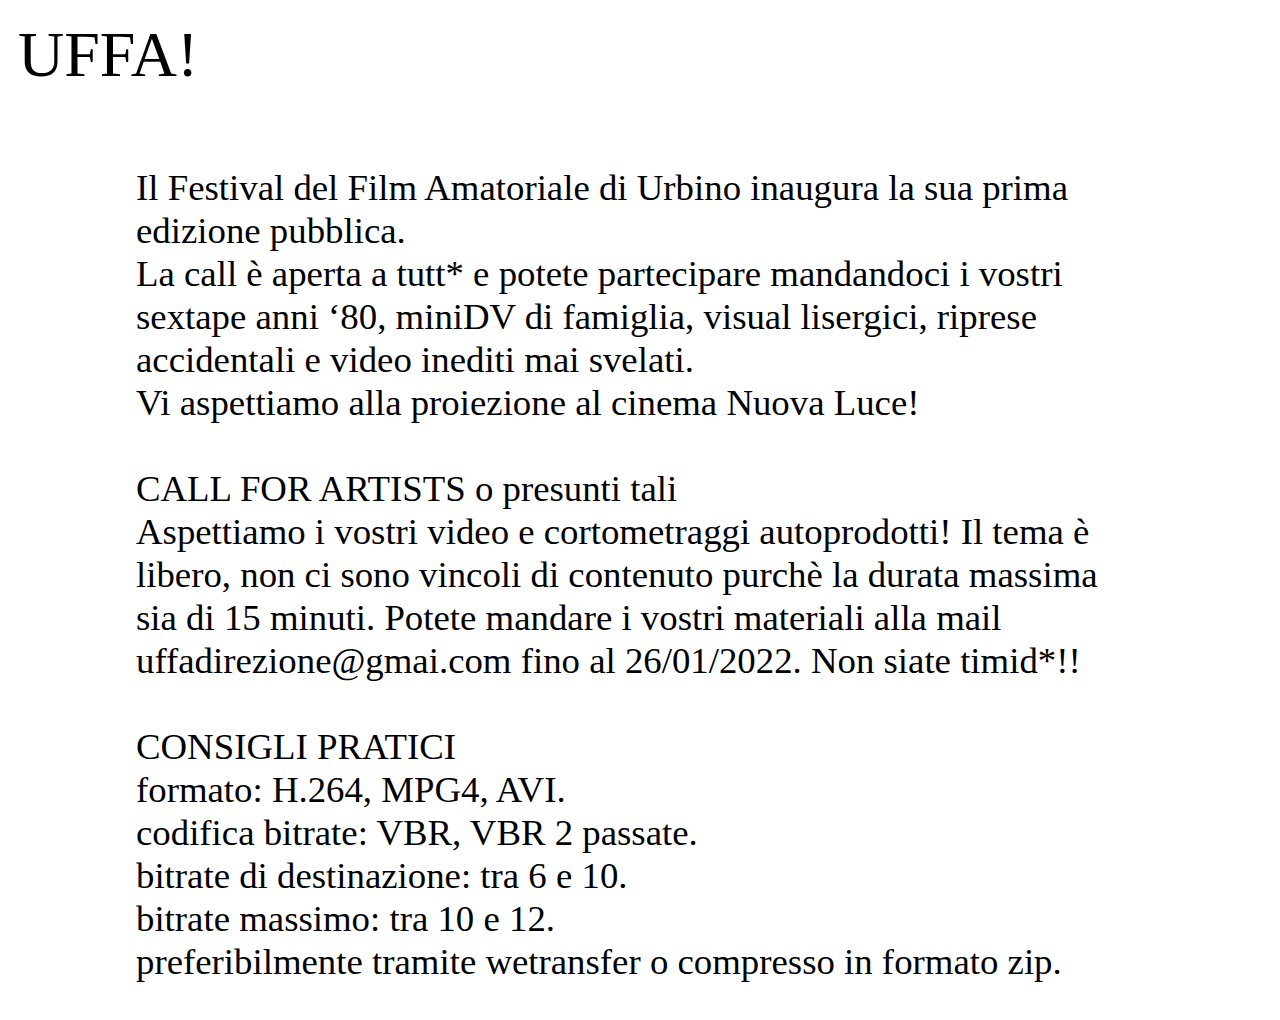
<file: index/index.html>
<html> 
    <head>
        <link rel="stylesheet" href="index.css">
        <title>

        </title>

    </head>


    <body>

    <div class="body"> 

        <p class="titolo"> UFFA! </p>
            <p class="testo"> 
                 Il Festival del Film Amatoriale di Urbino  
                 inaugura la sua prima edizione pubblica. <br>

                 La call è aperta a tutt* e potete partecipare mandandoci i vostri sextape anni ‘80, miniDV di famiglia,
                 visual lisergici, riprese accidentali e video inediti mai svelati.<br> Vi aspettiamo alla proiezione al cinema Nuova Luce!

                 <br><br>

                 CALL FOR ARTISTS o presunti tali<br>
                 Aspettiamo i vostri video e cortometraggi autoprodotti!
                 Il tema è libero, non ci sono vincoli di contenuto purchè la durata massima sia di 15 minuti.
                 Potete mandare i vostri materiali alla mail uffadirezione@gmai.com fino al 26/01/2022. 
                 Non siate timid*!!

                 <br><br>

                 CONSIGLI PRATICI <br>
                 formato: H.264, MPG4, AVI.<br>
                 codifica bitrate: VBR, VBR 2 passate.<br>
                 bitrate di destinazione: tra 6 e 10.<br>
                 bitrate massimo: tra 10 e 12.<br>
                 preferibilmente tramite wetransfer o compresso in formato zip. <br>
        </p>

    </div>
           
    
      </p>

    </body>


       

</html>
</file>
<file: index/index.css>
:root{
    --textsize1:2.3rem;
    --textsize2:4rem;
    --margine:10vw;
}

.testo{
    margin-left: var(--margine);
    margin-right: var(--margine);
    margin-top: 5vw;
    font-size: var(--textsize1);
}

.titolo{
    font-size: var(--textsize2);
    padding: 10px;
}
</file>
